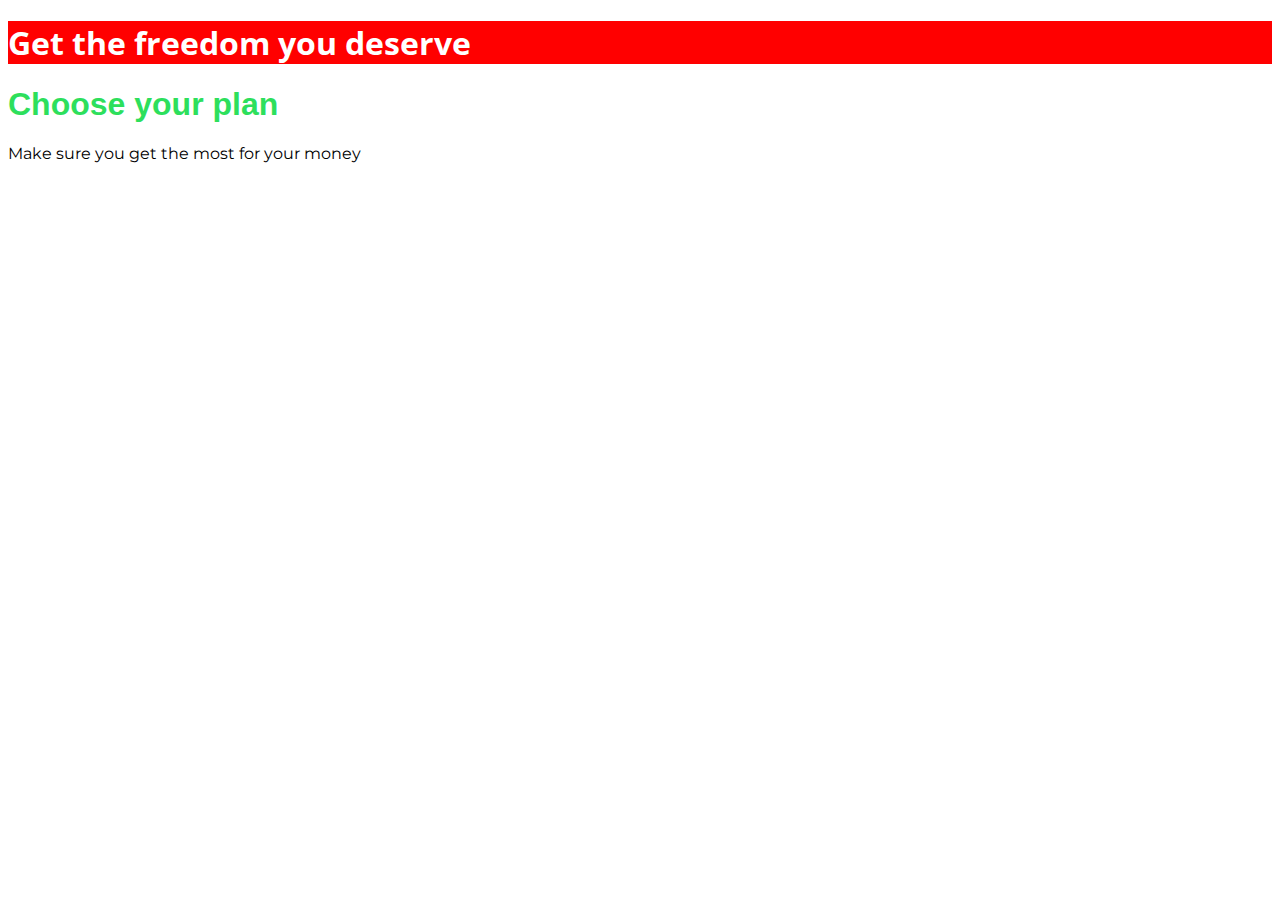
<file: index.html>
<!DOCTYPE html>
<html lang="en">
  <head>
    <title>01 - Bases</title>
    <meta http-equiv="X-UA-Xompatible" content="ie=edge" />
    <link rel="stylesheet" href="./main.css" />
    <link rel="preconnect" href="https://fonts.googleapis.com" />
    <link rel="preconnect" href="https://fonts.gstatic.com" crossorigin />
    <link
      href="https://fonts.googleapis.com/css2?family=Open+Sans:wght@400;500;600;700&display=swap"
      rel="stylesheet"
    />

    <link rel="preconnect" href="https://fonts.googleapis.com" />
    <link rel="preconnect" href="https://fonts.gstatic.com" crossorigin />
    <link
      href="https://fonts.googleapis.com/css2?family=Montserrat:wght@400;500;700&display=swap"
      rel="stylesheet"
    />
  </head>
  <body>
    <main>
      <section id="product-overview" style="background: #ff0000">
        <h1>Get the freedom you deserve</h1>
      </section>
      <section id="plans">
        <h1 class="section-title">Choose your plan</h1>
        <p>Make sure you get the most for your money</p>
      </section>
    </main>
  </body>
</html>
</file>
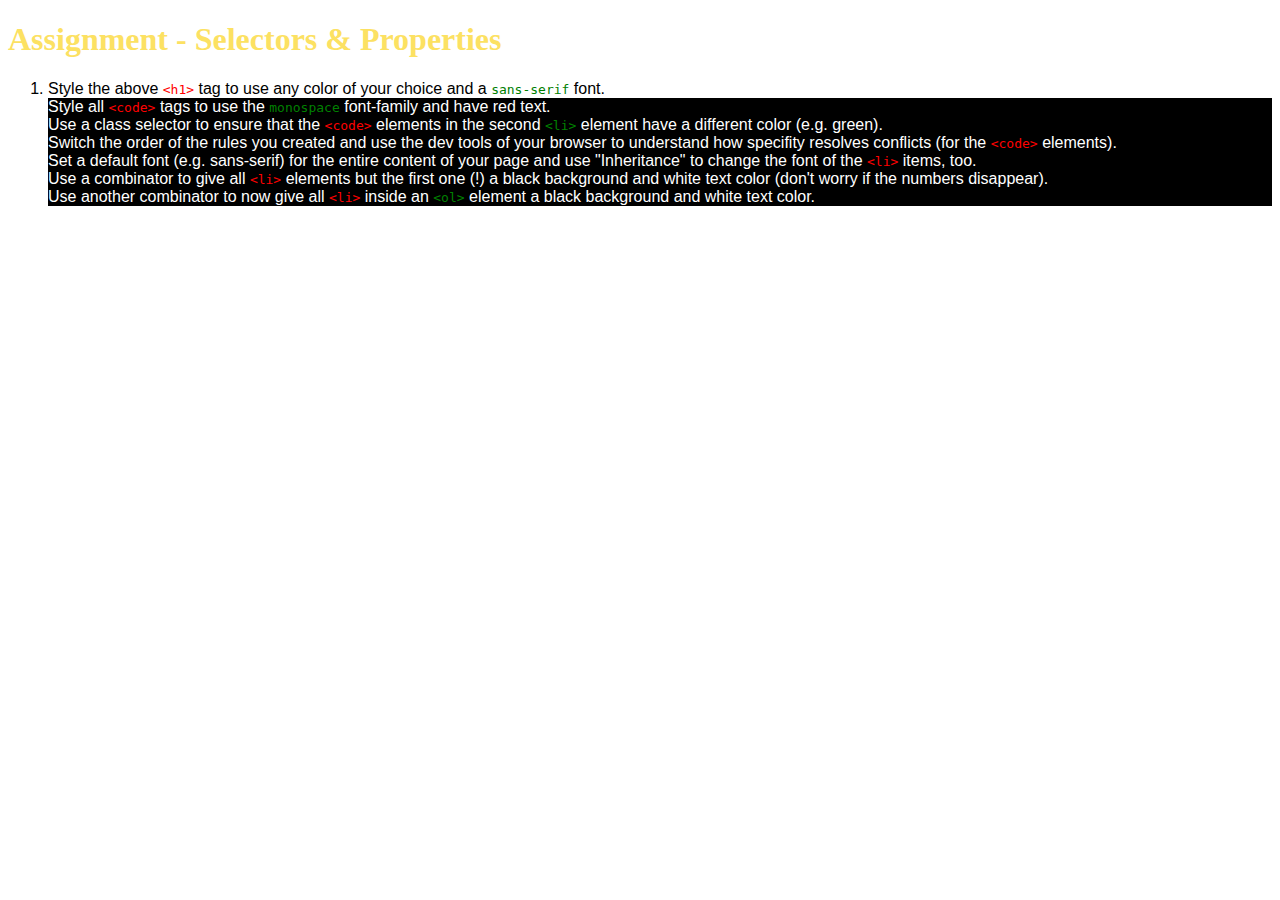
<file: assignment/index.html>
<!DOCTYPE html>
<html lang="en">
<head>
    <meta charset="UTF-8">
    <meta name="viewport" content="width=device-width, initial-scale=1.0">
    <meta http-equiv="X-UA-Compatible" content="ie=edge">
    <title>CSS Course</title>
    <link rel="stylesheet" href="main.css">
</head>
<body>
    <h1 id="assignment-instructions">Assignment - Selectors &amp; Properties</h1>
    <ol>
        <li>Style the above <code>&lt;h1&gt;</code> tag to use any color of your choice and a <code>sans-serif</code> font.</li>
        <li>Style all <code>&lt;code&gt;</code> tags to use the <code>monospace</code> font-family and have red text.</li>
        <li>Use a class selector to ensure that the <code>&lt;code&gt;</code> elements in the second <code>&lt;li&gt;</code> element have a different color (e.g. green).</li>
        <li>Switch the order of the rules you created and use the dev tools of your browser to understand how specifity resolves conflicts (for the <code>&lt;code&gt;</code> elements).</li>
        <li>Set a default font (e.g. sans-serif) for the entire content of your page and use "Inheritance" to change the font of the <code>&lt;li&gt;</code> items, too.</li>
        <li>Use a combinator to give all <code>&lt;li&gt;</code> elements but the first one (!) a black background and white text color (don't worry if the numbers disappear).</li>
        <li>Use another combinator to now give all <code>&lt;li&gt;</code> inside an <code>&lt;ol&gt;</code> element a black background and white text color.</li>
    </ol>
</body>
</html>
</file>
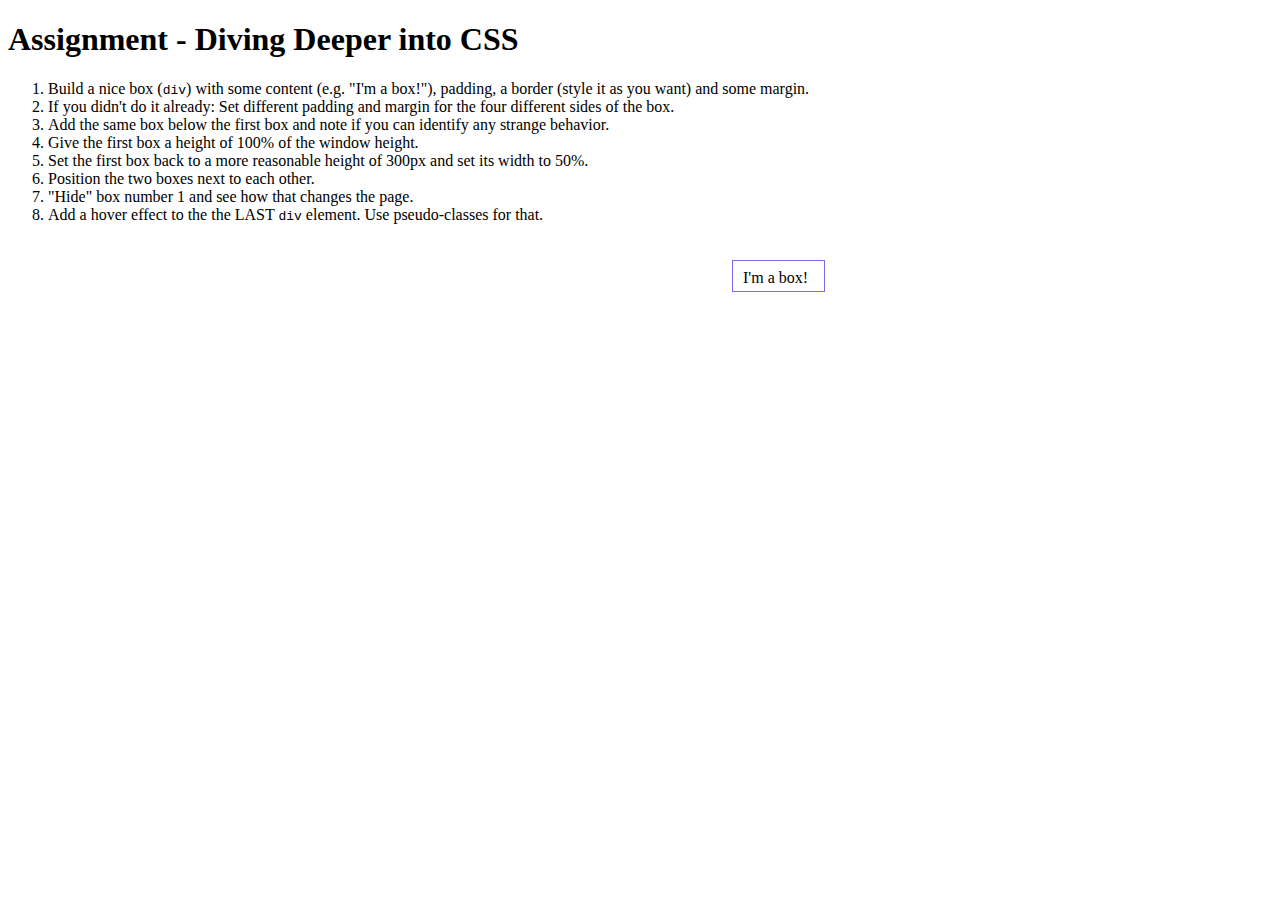
<file: assignment/02/index.html>
<!DOCTYPE html>
<html lang="en">
  <head>
    <meta charset="UTF-8" />
    <meta name="viewport" content="width=device-width, initial-scale=1.0" />
    <meta http-equiv="X-UA-Compatible" content="ie=edge" />
    <title>CSS Course</title>
    <link rel="stylesheet" href="main.css" />
  </head>
  <body>
    <h1>Assignment - Diving Deeper into CSS</h1>
    <ol>
      <li>
        Build a nice box (<code>div</code>) with some content (e.g. "I'm a
        box!"), padding, a border (style it as you want) and some margin.
      </li>
      <li>
        If you didn't do it already: Set different padding and margin for the
        four different sides of the box.
      </li>
      <li>
        Add the same box below the first box and note if you can identify any
        strange behavior.
      </li>
      <li>Give the first box a height of 100% of the window height.</li>
      <li>
        Set the first box back to a more reasonable height of 300px and set its
        width to 50%.
      </li>
      <li>Position the two boxes next to each other.</li>
      <li>"Hide" box number 1 and see how that changes the page.</li>
      <li>
        Add a hover effect to the the LAST <code>div</code> element. Use
        pseudo-classes for that.
      </li>
    </ol>

    <div class="box first-box">I'm a box!</div>
    <div class="box">I'm a box!</div>
  </body>
</html>
</file>
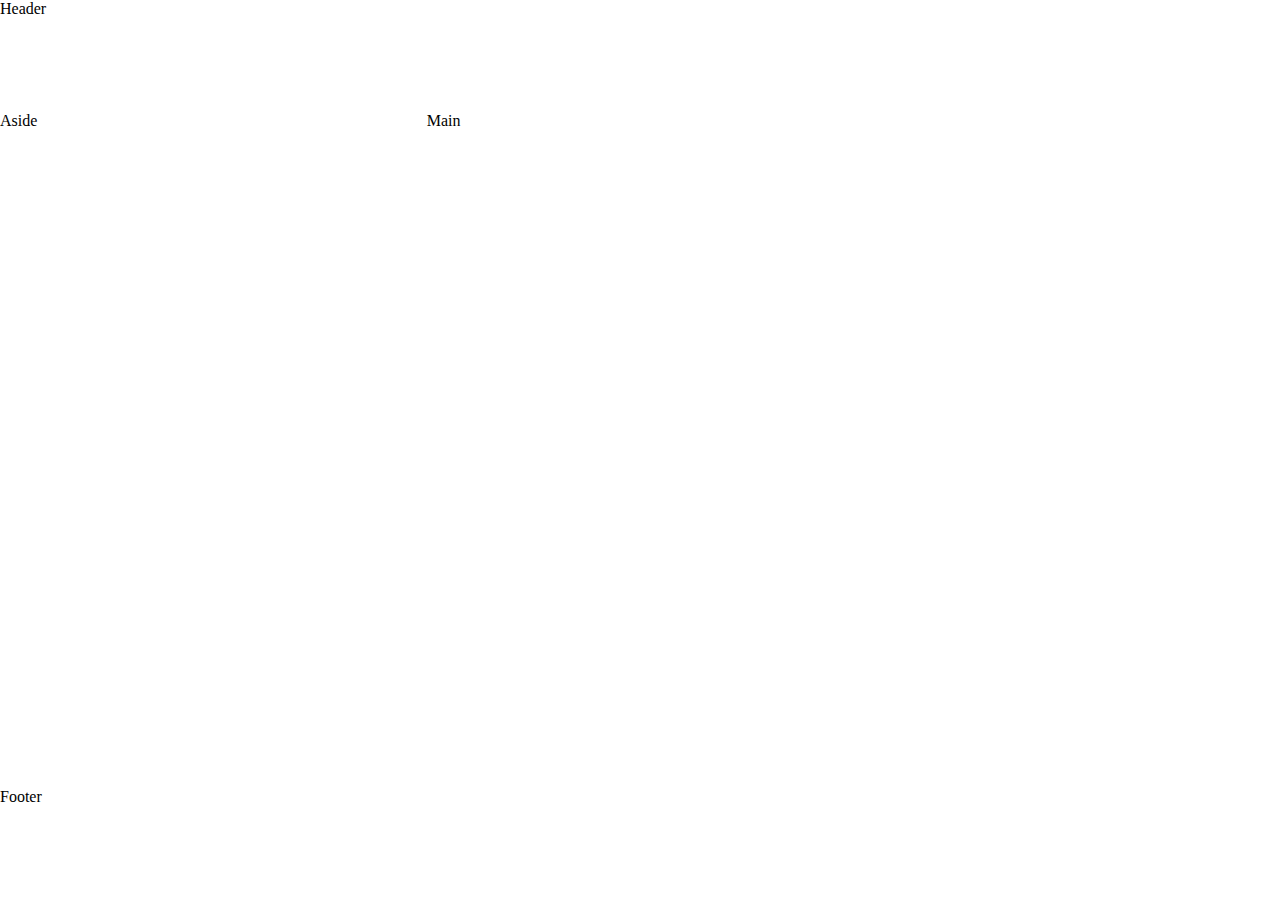
<file: assignment/04/index.html>
<!DOCTYPE html>
<html lang="en">
  <head>
    <meta charset="UTF-8" />
    <meta http-equiv="X-UA-Compatible" content="IE=edge" />
    <meta name="viewport" content="width=device-width, initial-scale=1.0" />
    <link rel="stylesheet" href="style.css" />
    <title>Document</title>
  </head>
  <body>
    <div class="container">
      <header>Header</header>
      <aside>Aside</aside>
      <main>Main</main>
      <footer>Footer</footer>
    </div>
  </body>
</html>
</file>
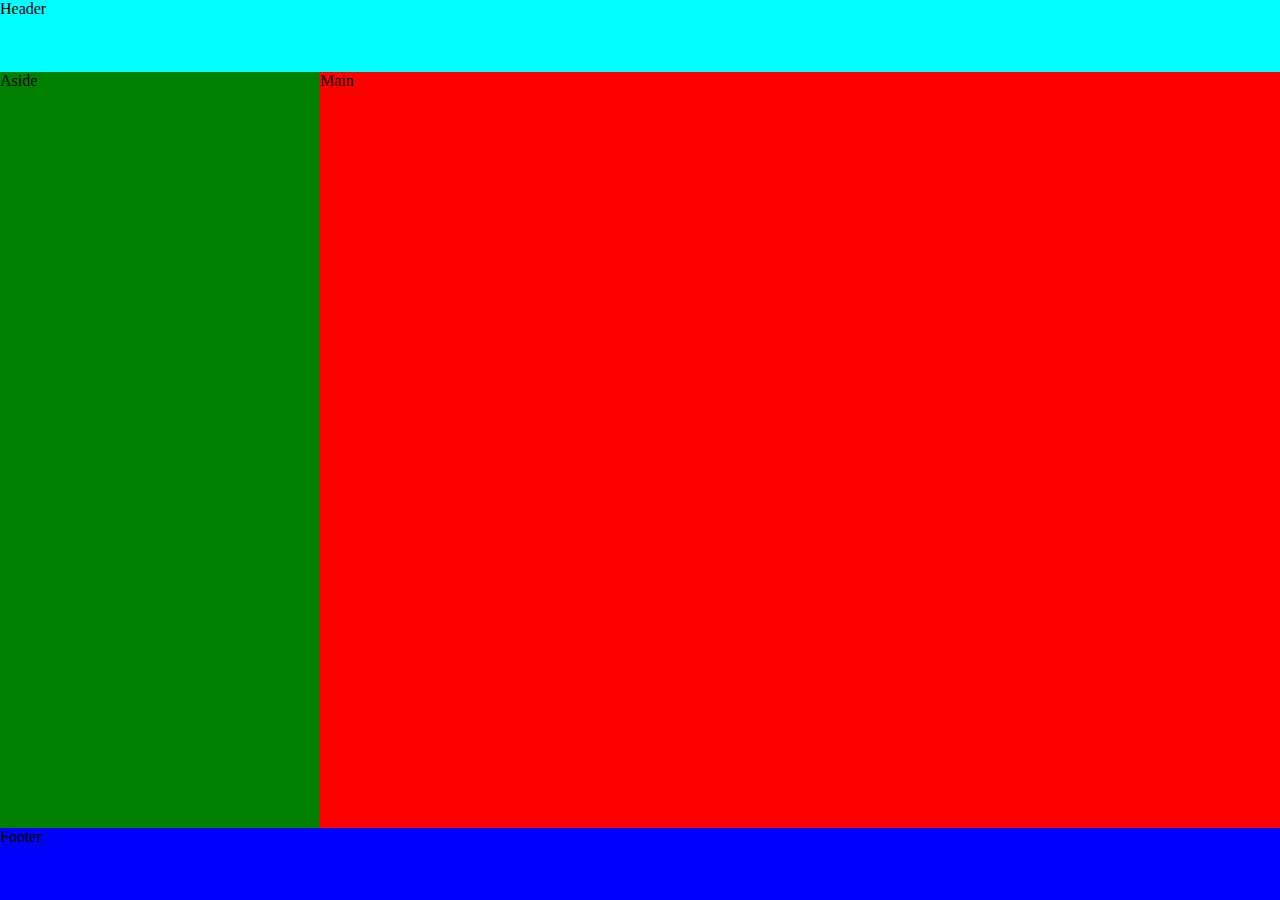
<file: assignment/05/index.html>
<!DOCTYPE html>
<html lang="en">
  <head>
    <meta charset="UTF-8" />
    <meta http-equiv="X-UA-Compatible" content="IE=edge" />
    <meta name="viewport" content="width=device-width, initial-scale=1.0" />
    <link rel="stylesheet" href="style.css" />
    <title>Document</title>
  </head>
  <body>
    <header>Header</header>
    <aside>Aside</aside>
    <main>Main</main>
    <footer>Footer</footer>
  </body>
</html>
</file>
<file: main.css>
body {
  font-family: "Montserrat", "sans-serif";
}

#product-overview {
  background: #ff0000;
}

.section-title {
  color: #2ddf5c;
}

#product-overview h1 {
  color: white;
  font-family: "Open Sans", "sans-serif";
}

h1 {
  font-family: sans-serif;
}
</file>
<file: assignment/main.css>
/* Instruction 5 */
body {
  font-family: sans-serif;
}
/* Instruction 1 */
h1 {
  color: #fce162;
  font-family: "sans-serif";
}

/* Instruction 2 */
code {
  font-family: monospace;
  color: red;
}

/* Instruction 3 */
li > code + code {
  color: green;
}

/* Instruction 6 */
li {
  font-family: inherit;
}

/* Instruction 7 */
ol > li + li {
  background: #000;
  color: white;
}
</file>
<file: assignment/02/main.css>
/* instruction 1 */
.box {
  padding: 8px 16px;
  border: 1px solid mediumslateblue;
  margin: 20px;
}

/* instruction 2 */
.box {
  padding: 8px 16px 4px 10px;
}

/* instruction 4 */
html {
  height: 100%;
}

body {
  height: 100%;
}

.box.first-box {
  height: 100%;
}

/* instruction 5 */
.box.first-box {
  height: 300px;
  width: 50%;
}

/* instruction 6 */
.box {
  display: inline-block;
}

/* instruction 7 */
.box.first-box {
  visibility: hidden;
}

/* instruction 8 */
div:last-of-type:hover {
  background: red;
}
</file>
<file: assignment/04/style.css>
* {
  box-sizing: border-box;
}

body {
  margin: 0;
}

.container {
  display: grid;
  grid-template-columns: 1fr 2fr;
  grid-template-rows: 7rem 1fr 7rem;
  height: 100vh;
}

header {
  grid-column-start: 1;
  grid-column-end: -1;
}
</file>
<file: assignment/05/style.css>
* {
  box-sizing: border-box;
}

body {
  margin: 0;
  height: 100vh;
  display: grid;
  grid-template-columns: 1fr 3fr;
  grid-template-rows: 4.5rem auto 4.5rem;
  grid-template-areas:
    "header header"
    "aside main"
    "footer footer";
}

header {
  grid-area: header;
  background-color: aqua;
}

aside {
  grid-area: aside;
  background-color: green;
}

main {
  background-color: red;
  grid-area: main;
}

footer {
  grid-area: footer;
  background-color: blue;
}
</file>
